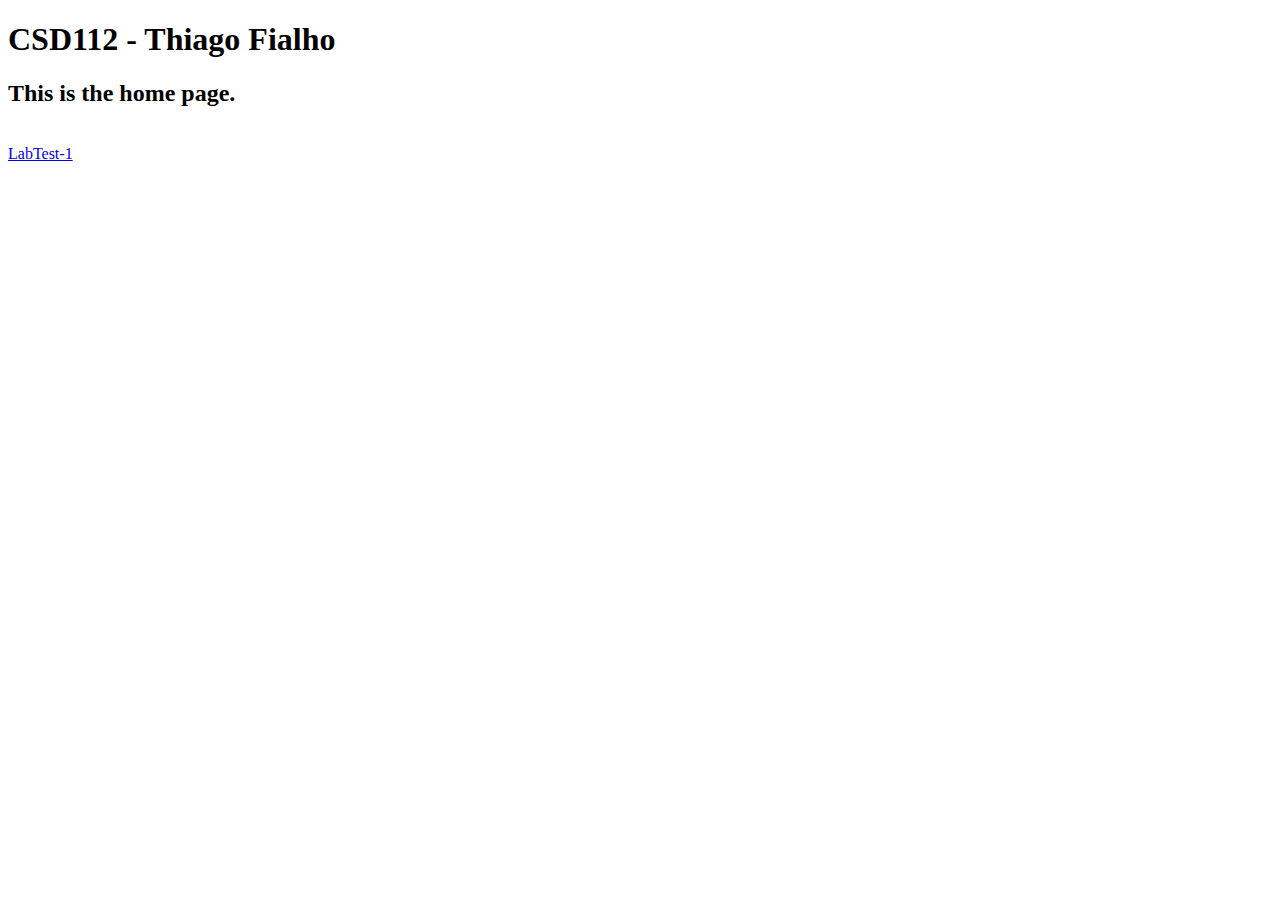
<file: index.html>
<!DOCTYPE html>
<html>
    <head>
        <meta charset="utf-8">
    </head>
    <body>
        <h1>CSD112 - Thiago Fialho</h1>
        <h2>This is the home page.</h2>
        <br>
        <a href="LabTest-1/Test-1.html">LabTest-1</a>
    </body>
</html>
</file>
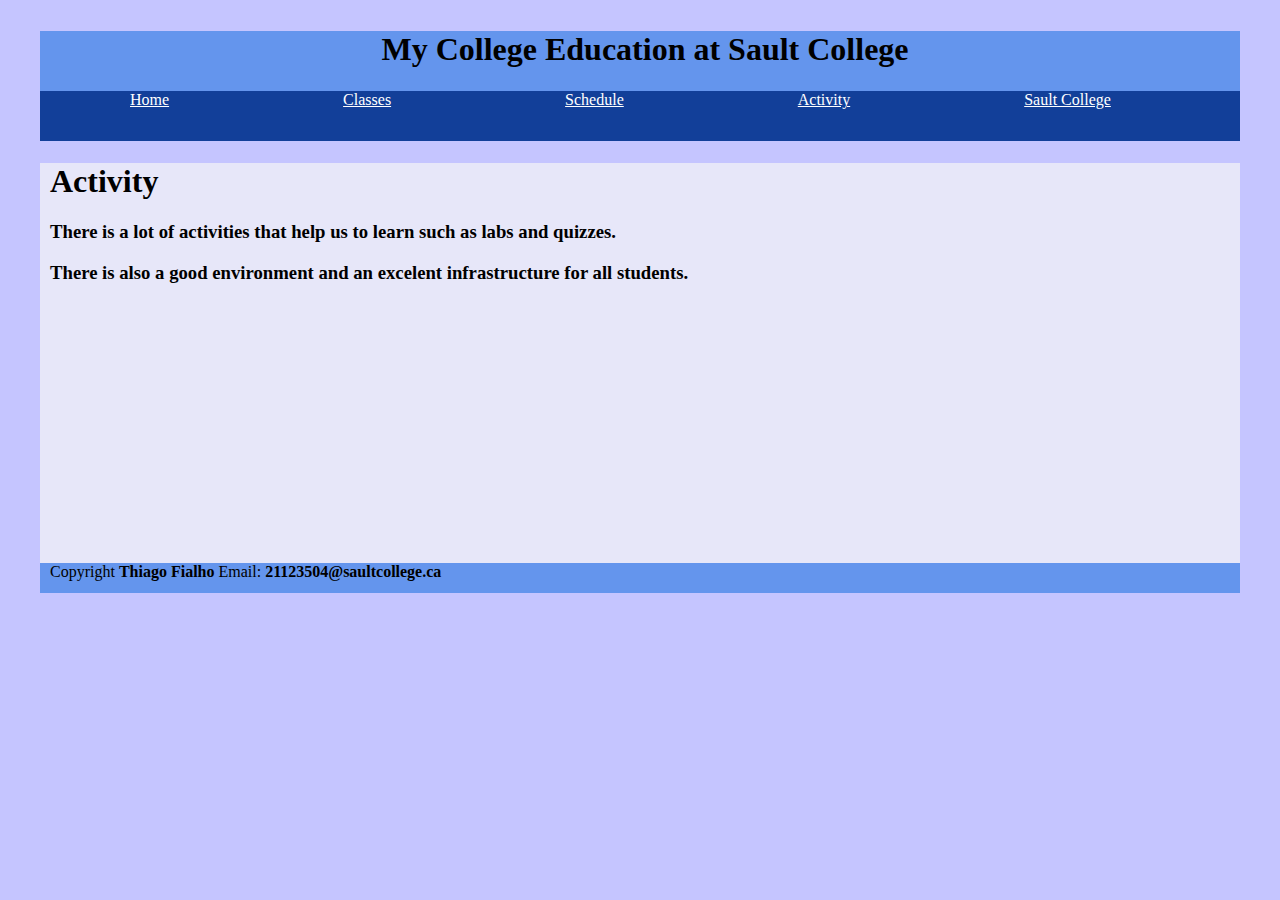
<file: LabTest-1/activity.html>
<!DOCTYPE html>
<html lang="en-CA">

<head>
    <title>My College Education at Sault College</title>
    <meta charset="utf-8">
    <meta name="author" content="Thiago Fialho">
    <meta name="description" content="This is my CSD112 website">
    <link rel="stylesheet" href="styles/main.css">
</head>

<body>
    <header id="header">
        <h1>My College Education at Sault College </h1>
    </header>
    <div style="width: 100%; height: 400px;">
        <nav id="nav" style="width: 100%; height: 50px; ">
            <span class="menu"><a href="Test-1.html">Home</a></span>
            <span class="menu"><a href="class.html">Classes</a></span>
            <span class="menu"><a href="schedule.html">Schedule</a></span>
            <span class="menu"><a href="activity.html">Activity</a></span>
            <span class="menu"><a href="college.html">Sault College</a></span>
        </nav>
        <main id="main" style="width: 100%; height: 400px; ">
            <h1>Activity</h1>
            <h3>There is a lot of activities that help us to learn such as labs and quizzes.</h3>
            <h3>There is also a good environment and an excelent infrastructure for all students.</h3>
        </main>
        <footer id="footer" ><span>Copyright <b>Thiago Fialho</b> Email: <b>21123504@saultcollege.ca</b></span></footer>
    </div>
</body>

</html>
</file>
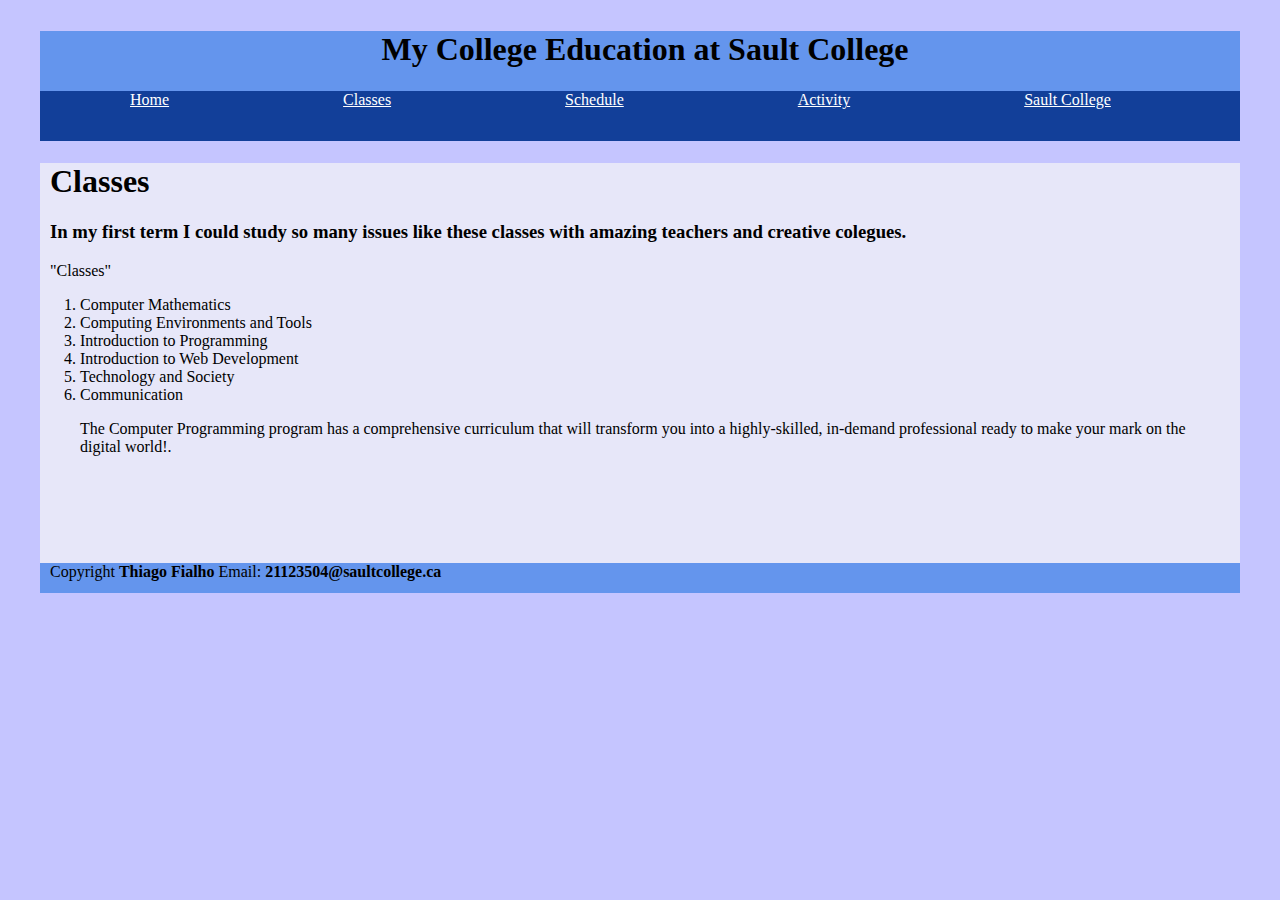
<file: LabTest-1/class.html>
<!DOCTYPE html>
<html lang="en-CA">

<head>
    <title>My College Education at Sault College</title>
    <meta charset="utf-8">
    <meta name="author" content="Thiago Fialho">
    <meta name="description" content="This is my CSD112 website">
    <link rel="stylesheet" href="styles/main.css">
</head>

<body>
    <header id="header" >
        <h1>My College Education at Sault College </h1>
    </header>
    <div style="width: 100%; height: 400px;">
        <nav id="nav" style="width: 100%; height: 50px; ">
            <span class="menu"><a href="Test-1.html">Home</a></span>
            <span class="menu"><a href="class.html">Classes</a></span>
            <span class="menu"><a href="schedule.html">Schedule</a></span>
            <span class="menu"><a href="activity.html">Activity</a></span>
            <span class="menu"><a href="college.html">Sault College</a></span>
        </nav>
        <main id="main" style="width: 100%; height: 400px; ">
            <h1>Classes</h1>
            <h3>In my first term I could study so many issues like these classes with amazing teachers and creative
                colegues.</h3>
            
            <p>&quot;Classes&quot;</p>
            <ol>
                <li>Computer Mathematics</li>
                <li>Computing Environments and Tools</li>
                <li>Introduction to Programming</li>
                <li>Introduction to Web Development</li>
                <li>Technology and Society</li>
                <li>Communication</li>
            </ol>

            <blockquote cite="https://www.saultcollege.ca/programs/information-technology-studies/computer-programming">
                The Computer Programming program has a comprehensive curriculum that will transform you into 
                a highly-skilled, in-demand professional ready to make your mark on the digital world!. </blockquote>
        </main>
        <footer id="footer" ><span>Copyright <b>Thiago Fialho</b> Email: <b>21123504@saultcollege.ca</b></span></footer>
    </div>

</body>

</html>
</file>
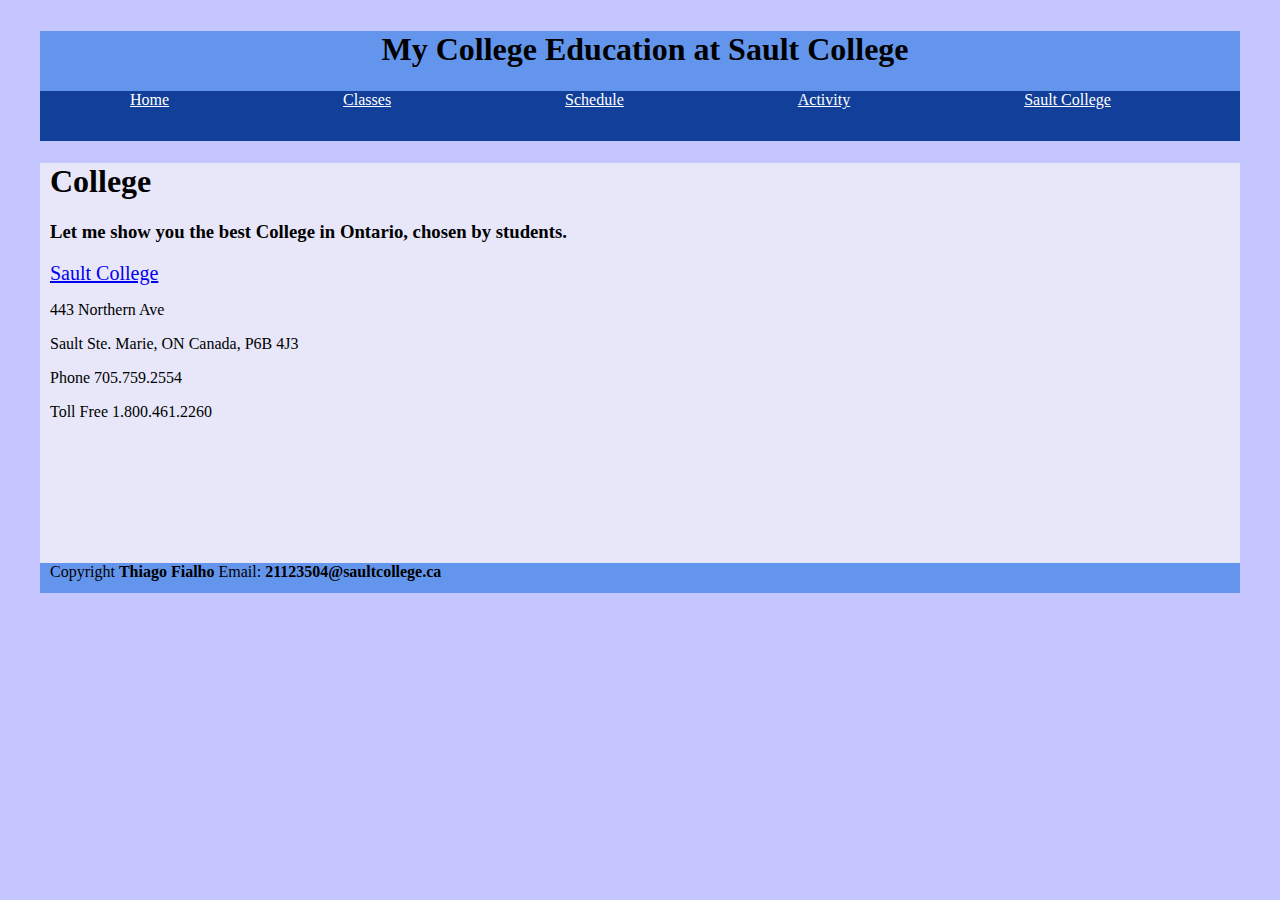
<file: LabTest-1/college.html>
<!DOCTYPE html>
<html lang="en-CA">

<head>
    <title>My College Education at Sault College</title>
    <meta charset="utf-8">
    <meta name="author" content="Thiago Fialho">
    <meta name="description" content="This is my CSD112 website">
    <link rel="stylesheet" href="styles/main.css">
</head>

<body>
    <header id="header">
        <h1>My College Education at Sault College </h1>
    </header>
    <div style="width: 100%; height: 400px;">
        <nav id="nav" style="width: 100%; height: 50px; ">
            <span class="menu"><a href="Test-1.html">Home</a></span>
            <span class="menu"><a href="class.html">Classes</a></span>
            <span class="menu"><a href="schedule.html">Schedule</a></span>
            <span class="menu"><a href="activity.html">Activity</a></span>
            <span class="menu"><a href="college.html">Sault College</a></span>
        </nav>
        <main id="main" style="width: 100%; height: 400px; ">
            <h1>College</h1>
            <h3>Let me show you the best College in Ontario, chosen by students.</h3>
            <span style="font-size: 20px;"><a href="https://www.saultcollege.ca">Sault College</a></span>
            <p><span>443 Northern Ave</span></p><p>Sault Ste. Marie, ON Canada,  P6B 4J3</p><p>Phone 705.759.2554</p><p>Toll Free 1.800.461.2260</p>
        </main>
        <footer id="footer" ><span>Copyright <b>Thiago Fialho</b> Email: <b>21123504@saultcollege.ca</b></span></footer>
    </div>

</body>

</html>
</file>
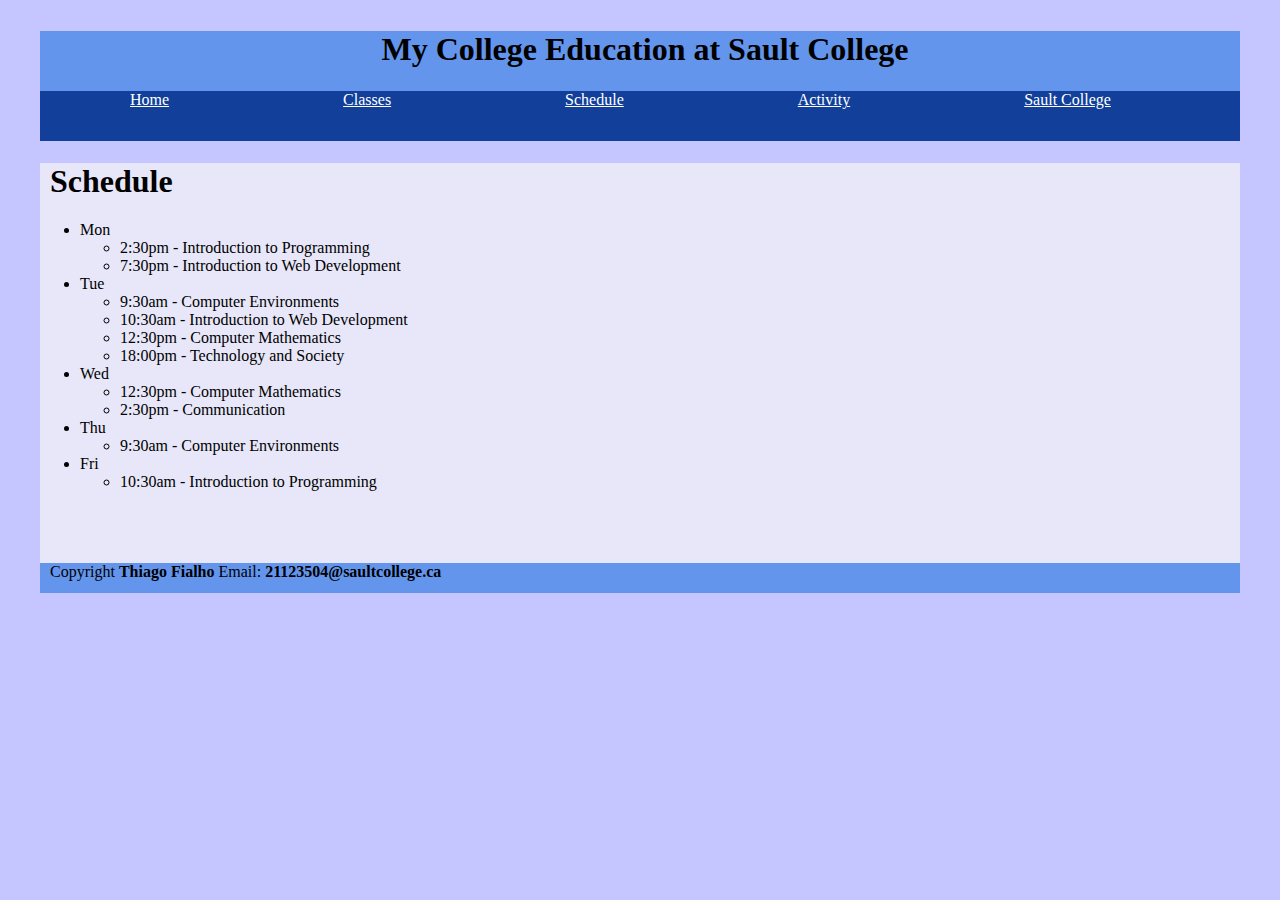
<file: LabTest-1/schedule.html>
<!DOCTYPE html>
<html lang="en-CA">

<head>
    <title>My College Education at Sault College</title>
    <meta charset="utf-8">
    <meta name="author" content="Thiago Fialho">
    <meta name="description" content="This is my CSD112 website">
    <link rel="stylesheet" href="styles/main.css">
</head>

<body>
    <header id="header">
        <h1>My College Education at Sault College </h1>
    </header>
    <div style="width: 100%; height: 400px;">
        <nav id="nav" style="width: 100%; height: 50px; ">
            <span class="menu"><a href="Test-1.html">Home</a></span>
            <span class="menu"><a href="class.html">Classes</a></span>
            <span class="menu"><a href="schedule.html">Schedule</a></span>
            <span class="menu"><a href="activity.html">Activity</a></span>
            <span class="menu"><a href="college.html">Sault College</a></span>
        </nav>
        <main id="main" style="width: 100%; height: 400px; ">
            <h1>Schedule</h1>
            <ul>
                <li>Mon
                    <ul>
                        <li><span>2:30pm - Introduction to Programming</span></li>
                        <li><span>7:30pm - Introduction to Web Development</span></li>
                    </ul>
                </li>
                <li>Tue
                    <ul>
                        <li><span>9:30am - Computer Environments</span></li>
                        <li><span>10:30am - Introduction to Web Development</span></li>
                        <li><span>12:30pm - Computer Mathematics</span></li>
                        <li><span>18:00pm - Technology and Society</span></li>
                    </ul>
                </li>
                <li>Wed
                    <ul>
                        <li><span>12:30pm - Computer Mathematics</span></li>
                        <li><span> 2:30pm - Communication</span></li>
                    </ul>
                </li>
                <li>Thu
                    <ul>
                        <li><span>9:30am - Computer Environments</span></li>
                    </ul>
                </li>
                <li>Fri
                    <ul>
                        <li><span>10:30am - Introduction to Programming</span></li>
                    </ul>
                </li>

            </ul>
        </main>
        <footer id="footer" ><span>Copyright <b>Thiago Fialho</b> Email: <b>21123504@saultcollege.ca</b></span></footer>
    </div>
</body>

</html>
</file>
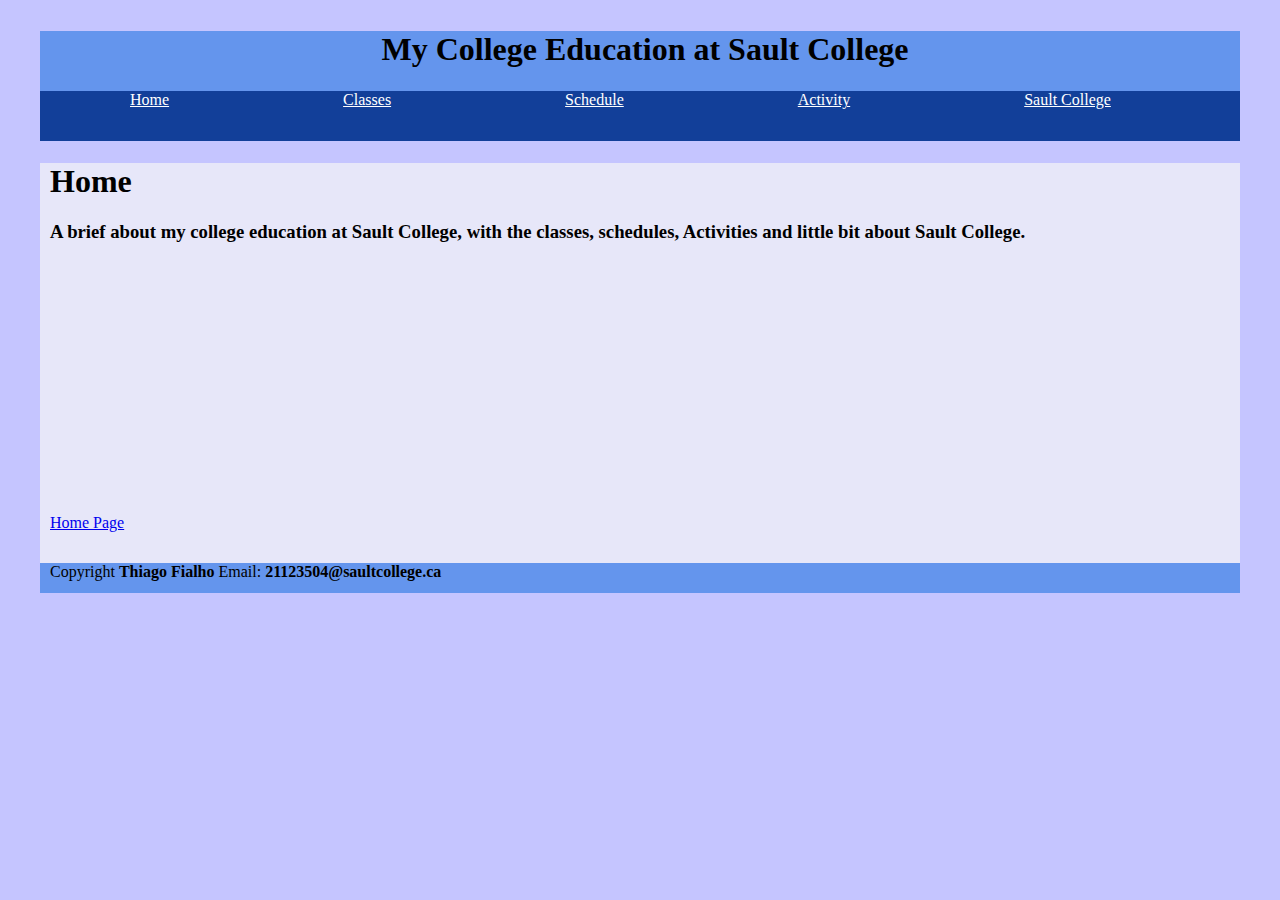
<file: LabTest-1/Test-1.html>
<!DOCTYPE html>
<html lang="en-CA">

<head>
    <title>My College Education at Sault College</title>
    <meta charset="utf-8">
    <meta name="author" content="Thiago Fialho">
    <meta name="description" content="This is my CSD112 website">
    <link rel="stylesheet" href="styles/main.css">
</head>

<body>
    <header id="header" >
        <h1>My College Education at Sault College </h1>
    </header>
    <div style="width: 100%; height: 400px;">
        <nav id="nav" style="width: 100%; height: 50px; ">
            <span class="menu"><a href="Test-1.html">Home</a></span>
            <span class="menu"><a href="class.html">Classes</a></span>
            <span class="menu"><a href="schedule.html">Schedule</a></span>
            <span class="menu"><a href="activity.html">Activity</a></span>
            <span class="menu"><a href="college.html">Sault College</a></span>
        </nav>
        <main id="main" style="width: 100%; height: 400px; ">
            <h1>Home</h1>
            <h3>A brief about my college education at Sault College, with the classes, schedules, Activities and little bit about Sault College.  </h3>
            <br>
            <br>
            <br>
            <br>
            <br>
            <br>
            <br>
            <br>
            <br>
            <br>
            <br>
            <br>
            <br>
            <br>
            <a href="../index.html">Home Page</a>
        </main>
        <footer id="footer" ><span>Copyright <b>Thiago Fialho</b> Email: <b>21123504@saultcollege.ca</b></span></footer>
    </div>
</body>

</html>
</file>
<file: LabTest-1/styles/main.css>
body {
    background-color: rgb(197, 197, 255);
    max-width: 1200px;
    margin: 0 auto;
    padding: 10px;
}

header {
    height: 60px; 
    width: 100%;
}

header,
footer {
    background-color: cornflowerblue;
}

header h1,h3 {
    margin-left: 10px;
}

header h1 {
    text-align: center;
}

nav {
    background-color: rgb(18, 63, 153);

}

nav a {
    color: white;
}

main {
    background-color: rgb(231, 231, 249);
}

main h1,a,p {
    margin-left: 10px;
}

nav .menu {
    width: 80px;
    align-content: center;
    margin: 80px;
}

footer {
    height: 30px
}

footer span{
    margin-left: 10px;
}
</file>
